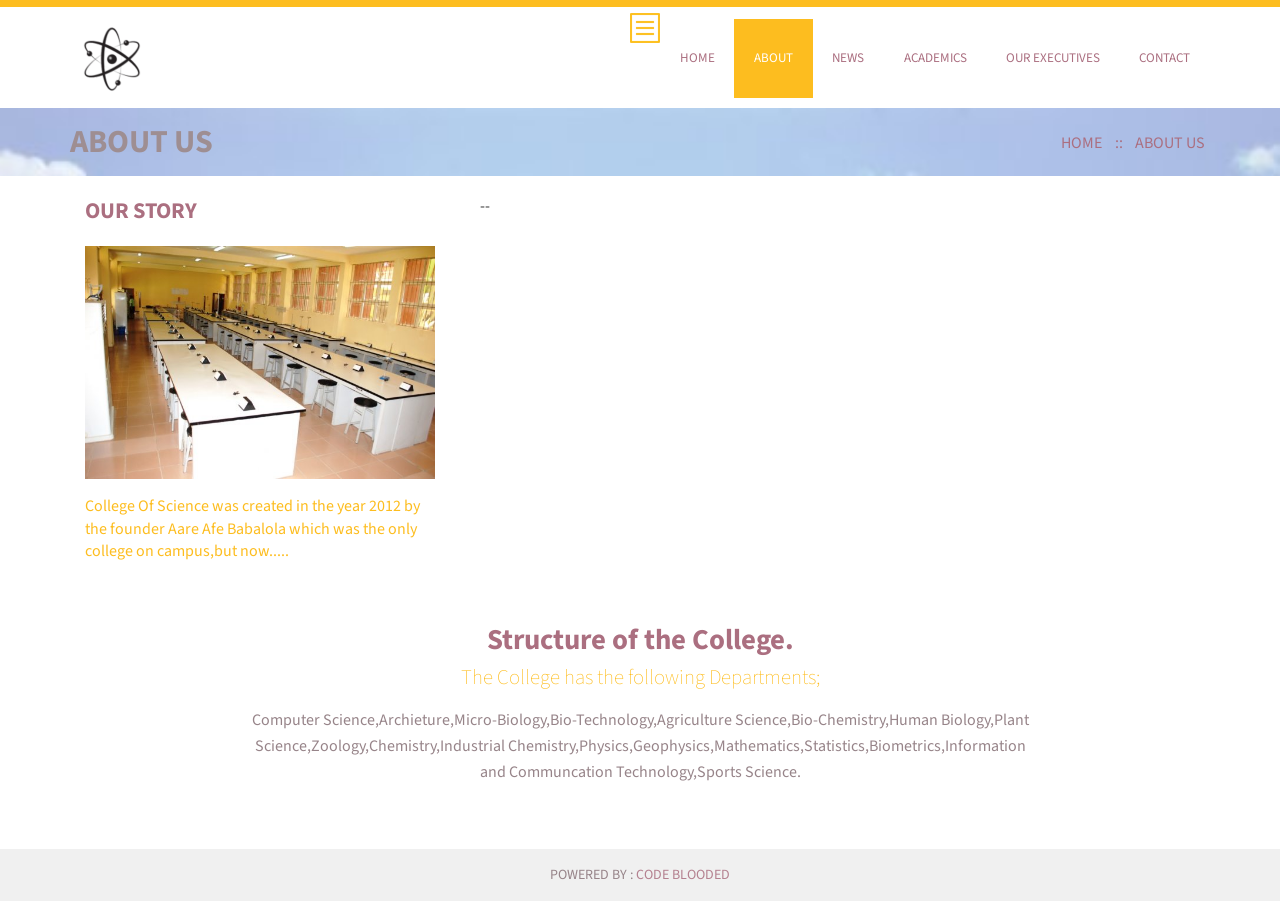
<file: About Us.html>
<!--
Author: W3layouts
Author URL: http://w3layouts.com
-->
<!DOCTYPE HTML>
<html>

<head>
    <title>About :: C.O.S.S.A</title>
    <link href="css/bootstrap.css" rel='stylesheet' type='text/css' />
    <!-- jQuery -->
    <script src="js/jquery.min.js"></script>
    <!-- Custom Theme files -->
    <link href="css/style.css" rel='stylesheet' type='text/css' />
    <link rel="shortcut icon" href="images/fav-icon.png" />
    <!-- Custom Theme files -->
    <!---- start-smoth-scrolling---->
    <script type="text/javascript" src="js/move-top.js"></script>
    <script type="text/javascript" src="js/easing.js"></script>
    <script type="text/javascript">
        jQuery(document).ready(function($) {
            $(".scroll").click(function(event) {
                event.preventDefault();
                $('html,body').animate({
                    scrollTop: $(this.hash).offset().top
                }, 1000);
            });
        });
    </script>
    <!---- start-smoth-scrolling---->
    <meta name="viewport" content="width=device-width, initial-scale=1">
    <script type="application/x-javascript">
        addEventListener("load", function() {
            setTimeout(hideURLbar, 0);
        }, false);

        function hideURLbar() {
            window.scrollTo(0, 1);
        }
    </script>
    </script>
    <!----webfonts--->
    <link href='http://fonts.googleapis.com/css?family=Source+Sans+Pro:200,300,400,600,700,900' rel='stylesheet' type='text/css'>
    <!---//webfonts--->
    <!----start-top-nav-script---->
    <script>
        $(function() {
            var pull = $('#pull');
            menu = $('nav ul');
            menuHeight = menu.height();
            $(pull).on('click', function(e) {
                e.preventDefault();
                menu.slideToggle();
            });
            $(window).resize(function() {
                var w = $(window).width();
                if (w > 320 && menu.is(':hidden')) {
                    menu.removeAttr('style');
                }
            });
        });
    </script>
    <!----//End-top-nav-script---->
</head>
</head>

<body>
    <!----- start-header---->
    <div id="home" class="header">
        <div class="top-header">
            <div class="container">
                <div class="logo">
                    <a href="index.html"><img src="images/logo.png" title="yellow" /></a>
                </div>
                <!----start-top-nav---->
                <nav class="top-nav">
                    <ul class="top-nav">
                        <li><a href="index.html">Home </a></li>
                        <li  class="active"><a href="About Us.html ">About</a></li>
                        <li><a href="News.html ">News</a></li>
                        <li><a href=" Academics.html ">Academics</a></li>
                        <li><a href="Our Executives.html ">Our Executives</a></li>
                        <li><a href="Social.html">Contact</a></li>
                    </ul>
                    <a href="# " id="pull "><img src="images/nav-icon.png " title="menu " /></a>
                </nav>
            </div>
        </div>
    </div>
    <!----- //End-header---->
    <!---about us---->
    <div class="about">
        <div class="top-heade">
            <div class="container">
                <div class="top-header-left">
                    <h1>About us</h1>
                </div>
                <div class="top-header-right">
                    <ul class="unstyled-list list-inline">
                        <li><a href="index.html">Home</a></li>
                        <li><span>:: &nbsp;&nbsp; About us</span></li>

                    </ul>
                </div>
            </div>
        </div>
        <!----about-grids--->
        <div class="about-grids">
            <div class="container">
                <div class="col-md-4 about-grid about-grid-1">
                    <h2>Our Story</h2>
                    <img src="images/slide.jpg" title="name" />
                    <span>College Of Science was created in the year 2012 by the founder Aare Afe Babalola which was the only college on campus,but now..... </p>
                    <!-----<a class="m-btn" href="#">More</a>--->
                </div>
                <div class="col-md-4 about-grid about-grid-2">
                   <!--------<h2>Our Goal</h2>----->
                    <div class="about-grid-2-grids">
                        <div class="about-grid-2-grid">
                            <div class="col-md-3 about-grid-2-grid-left">
                                <!-------<span> <label>1</label></span>------->
                </div>
                <div class="col-md-9 about-grid-2-grid-right">
                    <p></p>
                </div>

            </div>
            <div class="about-grid-2-grid">
                <div class="col-md-3 about-grid-2-grid-left">
                    <!-----<span> <label>2</label></span>----->
                </div>
                <div class="col-md-9 about-grid-2-grid-right">
                    <p>
                    </p>
                </div>

            </div>
            <div class="about-grid-2-grid">
                <div class="col-md-3 about-grid-2-grid-left">
                    <!------<span> <label></label></span>------->
                </div>
                <div class="col-md-9 about-grid-2-grid-right">
                    <p>
                    </p>
                </div>

            </div>
            <div class="about-grid-2-grid">
                <div class="col-md-3 about-grid-2-grid-left">--
                    <!------<span> <label></label></span>-------->
                </div>
                <div class="col-md-9 about-grid-2-grid-right">
                    <p>
                    </p>
                </div>

            </div>
        </div>
    </div>
    <div class="col-md-4 about-grid about-grid-3">
       <!-----<h2>Our Story.</h2>----->
        <div class="about-grid-3-grids">
            <div class="about-grid-3-grid">
               <!----- <div class="col-md-4 about-grid-3-grid-left">------>
                  <!------  <img src="images/c1.jpg" title="name" />------>
                </div>
                <div class="col-md-8 about-grid-3-grid-right">
                    <p></p>
                </div>

            </div>
            <div class="about-grid-3-grid">
                <div class="col-md-4 about-grid-3-grid-left">
                   <!------ <img src="images/c2.jpg" title="name" />----->
                </div>
                <div class="col-md-8 about-grid-3-grid-right">
                    <p></p>
                </div>

            </div>
            <div class="about-grid-3-grid">
                <div class="col-md-4 about-grid-3-grid-left">
                   <!-------- <img src="images/c3.jpg" title="name" />---->
                </div>
                <div class="col-md-8 about-grid-3-grid-right">
                    <p></p>
                </div>

            </div>
            <div class="about-grid-3-grid">
                <div class="col-md-4 about-grid-3-grid-left">
                    <!-------<img src="images/c4.jpg" title="name" />------>
                </div>
                <div class="col-md-8 about-grid-3-grid-right">
                    <p></p>
                </div>

            </div>
        </div>
    </div>
    </div>
    </div>
    <!----about-grids--->
    </div>
    <!---about us---->
    <!---row3---->
    <div class="row3">
        <div class="container">
            <div class="row3-head text-center">
                <h4>Structure of the College.</h4>
                <span>The College has the following Departments;</span>
                <p> Computer Science,Archieture,Micro-Biology,Bio-Technology,Agriculture Science,Bio-Chemistry,Human Biology,Plant Science,Zoology,Chemistry,Industrial Chemistry,Physics,Geophysics,Mathematics,Statistics,Biometrics,Information and Communcation Technology,Sports Science. </p>
            
            </div>
            <!----sreen-gallery-cursual---->
            <div class="sreen-gallery-cursual">
                <!-- requried-jsfiles-for owl -->
                <link href="css/owl.carousel.css" rel="stylesheet">
                <script src="js/owl.carousel.js"></script>
                <script>
                    $(document).ready(function() {
                        $("#owl-demo").owlCarousel({
                            items: 1,
                            lazyLoad: true,
                            autoPlay: true,
                            navigation: true,
                            navigationText: false,
                            pagination: false,
                        });
                    });
                </script>
               
            </div>
        </div>
    </div>
    <!---row3---->
    <!---copy-right--->
    <div class="copy-right text-center ">
        <p>POWERED BY : <a href="#">CODE BLOODED</a></p>
        <script type="text/javascript">
            $(document).ready(function() {
                /*
										var defaults = {
								  			containerID: 'toTop', // fading element id
											containerHoverID: 'toTopHover', // fading element hover id
											scrollSpeed: 1200,
											easingType: 'linear' 
								 		};
										*/

                $().UItoTop({
                    easingType: 'easeOutQuart'
                });

            });
        </script>
        <a href="#" id="toTop" style="display: block;"> <span id="toTopHover" style="opacity: 1;"> </span></a>
    </div>
    <!---//copy-right--->
</body>

</html>
</file>
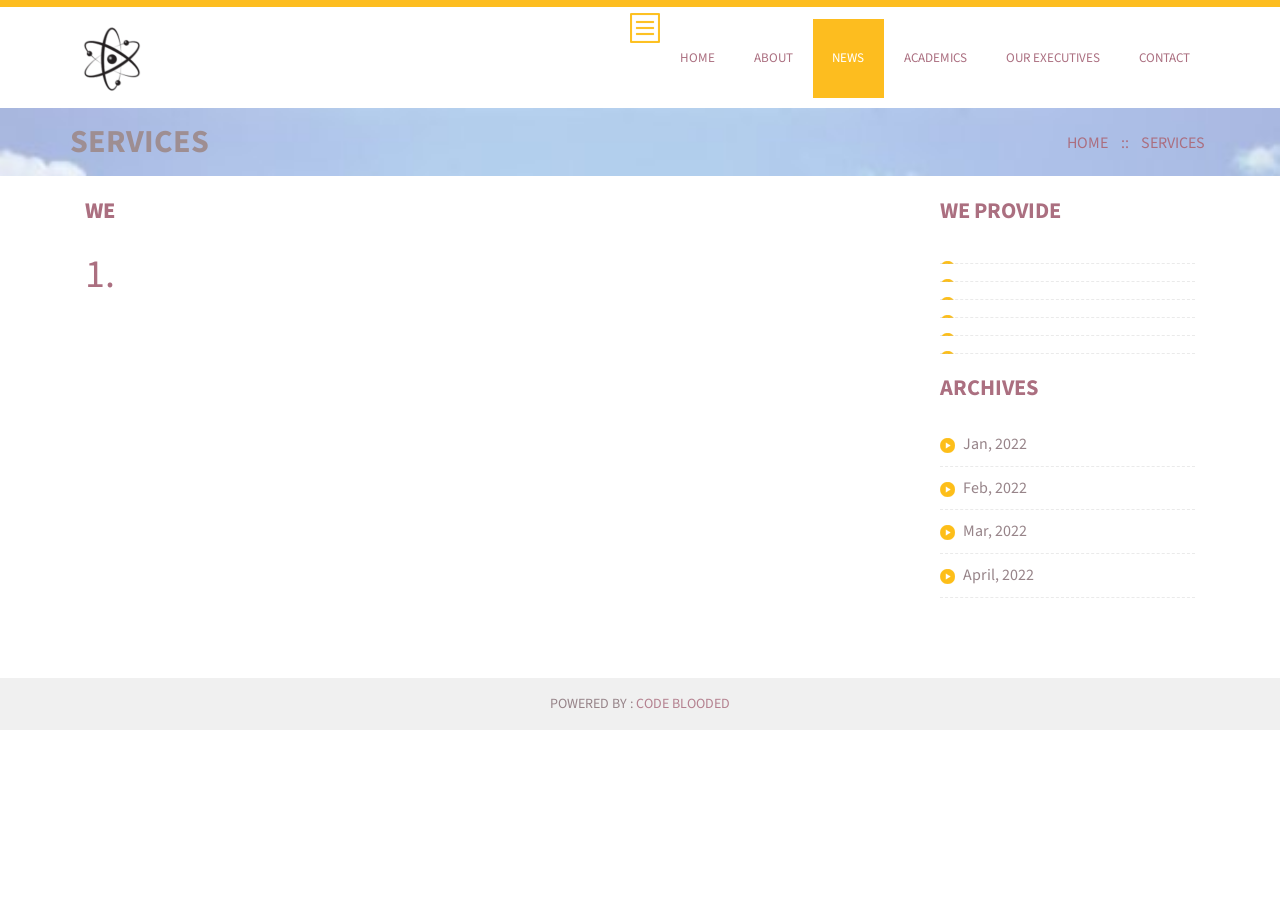
<file: News.html>
<!--
Author: W3layouts
Author URL: http://w3layouts.com
-->
<!DOCTYPE HTML>
<html>

<head>
    <title>News :: C.O.S.S.A</title>
    <link href="css/bootstrap.css" rel='stylesheet' type='text/css' />
    <!-- jQuery -->
    <script src="js/jquery.min.js"></script>
    <!-- Custom Theme files -->
    <link href="css/style.css" rel='stylesheet' type='text/css' />
    <link rel="shortcut icon" href="images/fav-icon.png" />
    <!-- Custom Theme files -->
    <!---- start-smoth-scrolling---->
    <script type="text/javascript" src="js/move-top.js"></script>
    <script type="text/javascript" src="js/easing.js"></script>
    <script type="text/javascript">
        jQuery(document).ready(function($) {
            $(".scroll").click(function(event) {
                event.preventDefault();
                $('html,body').animate({
                    scrollTop: $(this.hash).offset().top
                }, 1000);
            });
        });
    </script>
    <!---- start-smoth-scrolling---->
    <meta name="viewport" content="width=device-width, initial-scale=1">
    <script type="application/x-javascript">
        addEventListener("load", function() {
            setTimeout(hideURLbar, 0);
        }, false);

        function hideURLbar() {
            window.scrollTo(0, 1);
        }
    </script>
    </script>
    <!----webfonts--->
    <link href='http://fonts.googleapis.com/css?family=Source+Sans+Pro:200,300,400,600,700,900' rel='stylesheet' type='text/css'>
    <!---//webfonts--->
    <!----start-top-nav-script---->
    <script>
        $(function() {
            var pull = $('#pull');
            menu = $('nav ul');
            menuHeight = menu.height();
            $(pull).on('click', function(e) {
                e.preventDefault();
                menu.slideToggle();
            });
            $(window).resize(function() {
                var w = $(window).width();
                if (w > 320 && menu.is(':hidden')) {
                    menu.removeAttr('style');
                }
            });
        });
    </script>
    <!----//End-top-nav-script---->
</head>
</head>

<body>
    <!----- start-header---->
    <div id="home" class="header">
        <div class="top-header">
            <div class="container">
                <div class="logo">
                    <a href="index.html"><img src="images/logo.png" title="yellow" /></a>
                </div>
                <!----start-top-nav---->
                <nav class="top-nav">
                    <ul class="top-nav">
                        <li><a href="index.html ">Home </a></li>
                        <li><a href="About Us.html ">About</a></li>
                        <li class="active"><a href="News.html ">News</a></li>
                        <li><a href="Academics.html ">Academics</a></li>
                        <li><a href="Our Executives.html ">Our Executives</a></li>
                        <li><a href="Social.html">Contact</a></li>
                    </ul>
                    <a href="# " id="pull "><img src="images/nav-icon.png " title="menu " /></a>
                </nav>

            </div>
        </div>
    </div>
    <!----- //End-header---->
    <!---services---->
    <div class="services ">
        <div class="top-heade ">
            <div class="container ">
                <div class="top-header-left ">
                    <h1>Services</h1>
                </div>
                <div class="top-header-right ">
                    <ul class="unstyled-list list-inline ">
                        <li><a href="index.html ">Home</a></li>
                        <li><span>:: &nbsp;&nbsp; Services</span></li>

                    </ul>
                </div>

            </div>
        </div>
        <!---services-grids---->
        <div class="services-grids ">
            <div class="container ">
                <div class="services ">
                    <div class="col-md-9 service-content ">
                        <h3>WE</h3>
                        <ul>
                            <li><span>1.</span></li>
                            <li>

                            </li>

                        </ul>
                    </div>
                    <div class="col-md-3 services-sidebar ">
                        <h3>We Provide</h3>
                        <ul>
                            <li>
                                <a href="# "></a>
                            </li>
                            <li>
                                <a href="# "></a>
                            </li>
                            <li>
                                <a href="# "></a>
                            </li>
                            <li>
                                <a href="# "></a>
                            </li>
                            <li>
                                <a href="# "></a>
                            </li>
                            <li>
                                <a href="# "></a>
                            </li>
                        </ul>
                        <h3>Archives</h3>
                        <ul>
                            <li><a href="# ">Jan, 2022</a></li>
                            <li><a href="# ">Feb, 2022</a></li>
                            <li><a href="# ">Mar, 2022</a></li>
                            <li><a href="# ">April, 2022</a></li>
                        </ul>
                    </div>

                </div>
            </div>
        </div>
        <!---services-grids---->
    </div>
    <!---services---->
    <!---copy-right--->
    <div class="copy-right text-center ">
        <p>POWERED BY : <a href="#">CODE BLOODED</a></p>
        <script type="text/javascript ">
            $(document).ready(function() {
                /*
										var defaults = {
								  			containerID: 'toTop', // fading element id
											containerHoverID: 'toTopHover', // fading element hover id
											scrollSpeed: 1200,
											easingType: 'linear' 
								 		};
										*/

                $().UItoTop({
                    easingType: 'easeOutQuart'
                });

            });
        </script>
        <a href="# " id="toTop " style="display: block; "> <span id="toTopHover " style="opacity: 1; "> </span></a>
    </div>
    <!---//copy-right--->
</body>

</html>
</file>
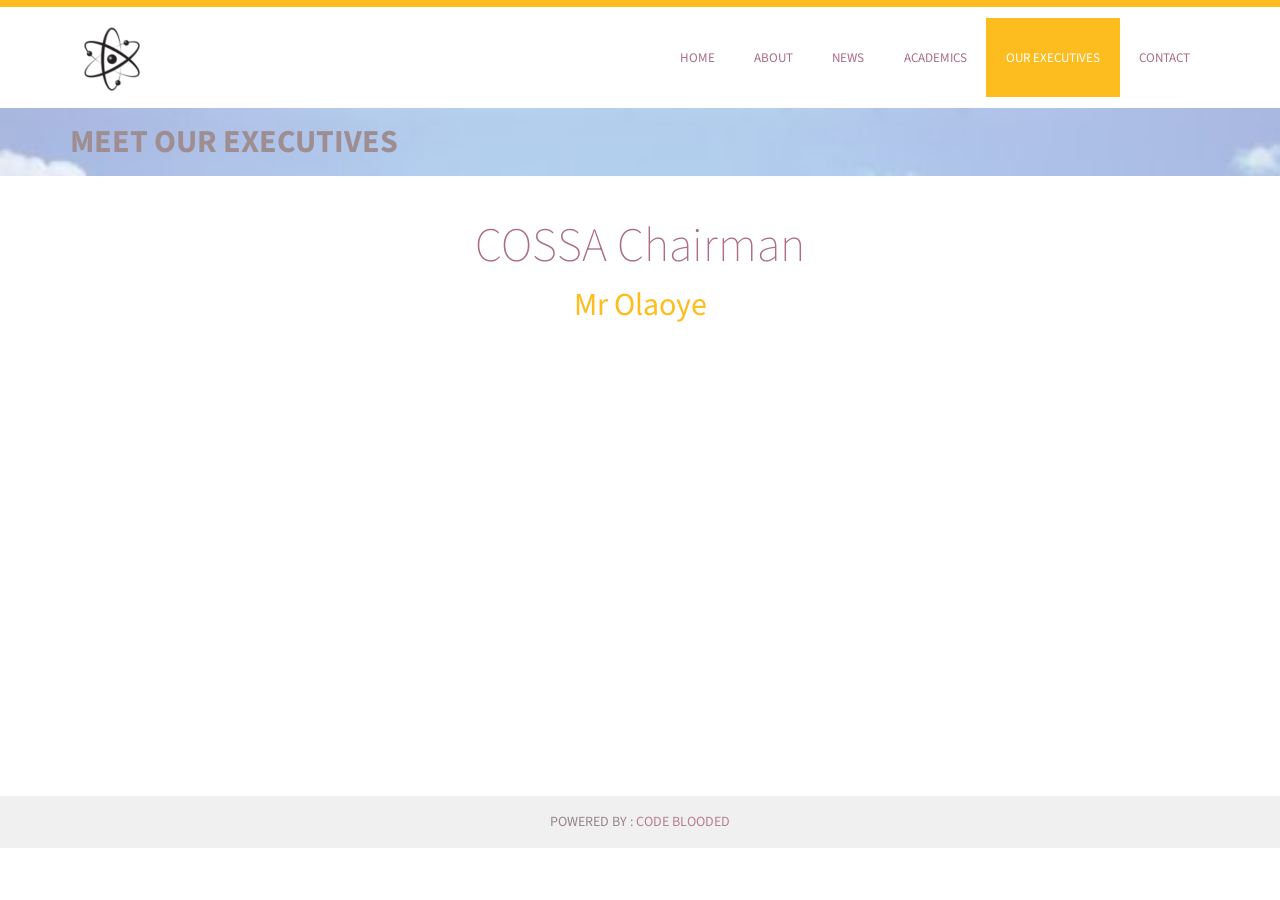
<file: Our Executives.html>
<!--
Author: W3layouts
Author URL: http://w3layouts.com
-->
<!DOCTYPE HTML>
<html>

<head>
    <title>Executives :: C.O.S.S.A</title>
    <link href="css/bootstrap.css" rel='stylesheet' type='text/css' />
    <!-- jQuery -->
    <script src="js/jquery.min.js"></script>
    <!-- Custom Theme files -->
    <link href="css/style.css" rel='stylesheet' type='text/css' />
    <link rel="shortcut icon" href="images/fav-icon.png" />
    <!-- Custom Theme files -->
    <!---- start-smoth-scrolling---->
    <script type="text/javascript" src="js/move-top.js"></script>
    <script type="text/javascript" src="js/easing.js"></script>
    <script type="text/javascript">
        jQuery(document).ready(function($) {
            $(".scroll").click(function(event) {
                event.preventDefault();
                $('html,body').animate({
                    scrollTop: $(this.hash).offset().top
                }, 1000);
            });
        });
    </script>
    <!---- start-smoth-scrolling---->
    <meta name="viewport" content="width=device-width, initial-scale=1">
    <script type="application/x-javascript">
        addEventListener("load", function() {
            setTimeout(hideURLbar, 0);
        }, false);

        function hideURLbar() {
            window.scrollTo(0, 1);
        }
    </script>

    <!----webfonts--->
    <link href='http://fonts.googleapis.com/css?family=Source+Sans+Pro:200,300,400,600,700,900' rel='stylesheet' type='text/css'>
    <!---//webfonts--->
    <!----start-top-nav-script---->
    <script>
        $(function() {
            var pull = $('#pull');
            menu = $('nav ul');
            menuHeight = menu.height();
            $(pull).on('click', function(e) {
                e.preventDefault();
                menu.slideToggle();
            });
            $(window).resize(function() {
                var w = $(window).width();
                if (w > 320 && menu.is(':hidden')) {
                    menu.removeAttr('style');
                }
            });
        });
    </script>
    <!----//End-top-nav-script---->
</head>
</head>

<body>
    <!----- start-header---->
    <div id="home" class="header">
        <div class="top-header">
            <div class="container">
                <div class="logo">
                    <a href="index.html"><img src="images/logo.png" title="yellow" /></a>
                </div>
                <!----start-top-nav---->
                <nav class="top-nav">
                    <ul class="top-nav">
                        <li><a href="index.html">Home </a></li>
                        <li><a href="About Us.html ">About</a></li>
                        <li><a href="News.html ">News</a></li>
                        <li><a href=" Academics.html ">Academics</a></li>
                        <li class="active"><a href="Our Executives.html ">Our Executives</a></li>
                        <li><a href="Social.html">Contact</a></li>
                    </ul>
                    <a href="#" id="pull"><img src="images/nav-icon.png" title="menu" /></a>
                </nav>

            </div>
        </div>
    </div>
    <!----- //End-header---->
    <!---portfolio---->
    <div class="portfolio">
        <div class="top-heade">
            <div class="container">
                <div class="top-header-left">
                
                    <h1>Meet Our Executives</h1>
            
                </div>
                

            </div>
        </div>
        <!---portfolio-grids--->
        <div class="page-not-found text-center">
            <h3>COSSA Chairman</h3>
            <p>Mr Olaoye</p>
        </div>
        <!---portfolio-grids--->
    </div>
    <!---portfolio---->
    <!---copy-right--->
    <div class="copy-right text-center ">
        <p>POWERED BY : <a href="#">CODE BLOODED</a></p>
        <script type="text/javascript">
            $(document).ready(function() {
                /*
										var defaults = {
								  			containerID: 'toTop', // fading element id
											containerHoverID: 'toTopHover', // fading element hover id
											scrollSpeed: 1200,
											easingType: 'linear' 
								 		};
										*/

                $().UItoTop({
                    easingType: 'easeOutQuart'
                });

            });
        </script>
        <a href="#" id="toTop" style="display: block;"> <span id="toTopHover" style="opacity: 1;"> </span></a>
    </div>
    <!---//copy-right--->
</body>

</html>
</file>
<file: css/style.css>
/*--
Author: W3layouts
Author URL: http://w3layouts.com
License: Creative Commons Attribution 3.0 Unported
License URL: http://creativecommons.org/licenses/by/3.0/
--*/

html,
body {
    font-family: 'Source Sans Pro', sans-serif;
    font-size: 100%;
    background: #FFf;
}

body a {
    transition: 0.5s all;
    -webkit-transition: 0.5s all;
    -moz-transition: 0.5s all;
    -o-transition: 0.5s all;
    -ms-transition: 0.5s all;
}


/*-----start-header----*/

.header {
    background: fixed;
}

.logo {
    float: left;
    margin-top: 0.6em;
}

.logo a {
    color: #303030;
    font-weight: 200;
    text-transform: uppercase;
    font-size: 2.5em;
}

.logo a:hover {
    text-decoration: none;
}

.logo320 {
    display: none;
}


/*----navbar-nav----*/

.top-header {
    border-top: 7px solid #FDBD1F;
}

.top-nav ul li a {
    color: #AB6F80;
    padding: 1.5em;
    font-size: 0.82em;
    font-weight: 400;
    text-align: center;
    text-transform: uppercase;
    position: relative;
}

.top-nav ul li.active a,
.top-nav ul li a:hover {
    color: #FFF;
    background: #FDBD1F;
}

.logo a {
    display: block;
}


/* top-nav */

.top-nav:before,
.top-nav:after {
    content: " ";
    display: table;
}

.top-nav:after {
    clear: both;
}

nav {
    position: relative;
    float: right;
}

nav ul {
    padding: 0;
    float: right;
    margin: 0;
    margin-top: 2%;
    margin-bottom: -15%;
}

nav li {
    display: inline;
    float: left;
    position: relative;
}

nav a {
    color: #fff;
    display: inline-block;
    text-align: center;
    text-decoration: none;
    line-height: 40px;
}

nav a:hover {
    text-decoration: none;
    color: #00A2C1;
}

nav a#pull {
    display: none;
}


/*Styles for screen 600px and lower*/

@media screen and (max-width: 768px) {
    nav {
        height: auto;
        float: none;
    }
    nav ul {
        width: 100%;
        display: block;
        height: auto;
    }
    nav li {
        width: 100%;
        position: relative;
    }
    nav li a {
        border-bottom: 1px solid #eee;
    }
    nav a {
        text-align: left;
        width: 100%;
    }
}


/*Styles for screen 515px and lower*/

@media only screen and (max-width: 768px) {
    nav {
        border-bottom: 0;
        float: none;
        z-index: 1;
    }
    nav ul {
        display: none;
        height: auto;
        margin: 0;
        background: #fff;
    }
    nav a#pull {
        display: block;
        position: relative;
        color: #F26D7D;
        text-align: right;
        position: absolute;
        top: 15px;
    }
    nav a#pull:after {
        content: "";
        background: url('nav-icon.png') no-repeat;
        width: 30px;
        height: 30px;
        display: inline-block;
        position: absolute;
        right: 15px;
        top: 10px;
    }
    nav a#pull img {
        margin-right: 2%;
    }
    .top-nav ul li a {
        color: #2C3E50;
        padding: 0em 0;
    }
}


/*Smartphone*/

@media only screen and (max-width: 320px) {
    nav {
        float: none;
    }
    nav li {
        display: block;
        float: none;
        width: 100%;
    }
    nav li a {
        border-bottom: 1px solid #EEE;
    }
}


/*--banner--*/

.banner {
    background: url(../images/slide.jpg) no-repeat 0px 0px;
    background-size: cover;
    min-height: 580px;
    /*position: relative; */
    
}

.banner h1 {
    margin: 0;
    text-transform: uppercase;
    font-weight: 800;
    color: #FFF;
    position: absolute;
    top: 37%;
    left: 32%;
    font-size: 2.2em;
    margin-left: -10%;
}

.banner h1 span {
    display: inline-block;
    background: #AB6F80;
    padding: 0.3em 0.5em;
    margin-bottom: 0.1em;
    margin-left: -10%;
}

.banner h1 label {
    display: inline-block;
    background: #AB6F80;
    padding: 0.3em 0.5em;
    text-align: center;
    margin-left: -10%;
}

.banner body {
    margin: 10%;
    margin-left: 10%;
}

.banner #slider {
    position: relative;
    width: 500px;
    height: 265px;
    overflow: hidden;
    box-shadow: 0 0 30px rgba(0, 0, 0, 0.3);
}

.banner #slider ul {
    position: relative;
    list-style: none;
    height: 100%;
    width: 10000%;
    padding: 0;
    margin: 0;
    transition: all 750ms ease;
    left: 0;
}

.banner #slider ul li {
    position: relative;
    height: 100%;
    float: left;
}

.banner #slider ul li img {
    width: 500px;
    height: 265px;
}

.banner #slider #prev,
.banner #slider #next {
    width: 50px;
    line-height: 50px;
    border-radius: 50%;
    font-size: 2rem;
    text-shadow: 0 0 20px rgba(0, 0, 0, 0.6);
    text-align: center;
    color: white;
    text-decoration: none;
    position: absolute;
    top: 50%;
    transform: translateY(-50%);
    transition: all 150ms ease;
}

.banner #slider #prev:hover,
.banner #slider #next:hover {
    background-color: rgba(0, 0, 0, 0.5);
    text-shadow: 0;
}

.banner #slider #prev {
    left: 10px;
}

.banner #slider #next {
    right: 10px;
}


/*---welcome-note---*/

.welcome-note {
    background: #FDBD1F;
    padding: 1.5em 0 2.8em;
    top: 67%;
}

.welcome-note h2 {
    color: #FFF;
    font-weight: 600;
    top: 67%;
}

.welcome-note p {
    color: #FFF;
    font-size: 1.1em;
    font-weight: 100;
    width: 50%;
    margin: 0em auto 1.5em;
}

.note-btns li a {
    background: #AB6F80;
    color: #FDBD1F;
    text-decoration: none;
    font-weight: 700;
    padding: 0.6em 1.5em;
    display: inline-block;
    font-size: 1.2em;
    border-radius: 0.3em;
}

.note-btns li a:hover {
    background: #895966;
    color: #FFF;
}

.col-icon span {
    width: 90px;
    height: 90px;
    display: inline-block;
    background: url(../images/top-icons.png) no-repeat 0px 0px;
}

.col-icon {
    margin-top: 1.5em;
}

.col-icon span.spe {
    background-position: -104px 0px;
}

.col-info h3 {
    color: #AB6F80;
    font-weight: bold;
    margin: 0 0 0.2em;
    font-size: 1.7em;
}

.col-info span {
    color: #FDBD1F;
    font-size: 1.5em;
    font-weight: 100;
}

.col-info p {
    color: #AB6F80;
    margin: 1em 0;
    font-weight: 400;
}

.m-btn {
    background: #FDBD1F;
    color: #FFF;
    padding: 0.5em 1.5em;
    display: inline-block;
    font-weight: 800;
    border-radius: 0.3em;
}

.m-btn:hover {
    text-decoration: none;
    color: #FFf;
    background: #CD9A1C;
}

.border-r {
    background: #E2E2DF;
    width: 2px;
    height: 293px;
    display: inline-block;
    position: absolute;
    right: 0;
    top: 0;
}

.row1-col1,
.row1-col2 {
    position: relative;
    padding: 2.5em 0 3em;
    font-size: 23px;
}


/*----row2----*/

.row2 {
    background: #AB6F80;
    padding: 3em 0;
}

.row2-col-info h3 {
    color: #FFf;
    margin: 0 0 0.1em 0;
    font-size: 1.6em;
    font-weight: 700;
}

.row2-col-info span {
    font-size: 1.3em;
    color: #FFF;
    font-weight: 100;
}

.row2-col-info p {
    line-height: 1.6em;
    color: #FDBD1F;
    margin: 0.6em 0 1.2em;
    display: block;
}

a.r2-btn {
    background: #FFF;
    padding: 0.5em 1.5em;
    display: inline-block;
    color: #AB6F80;
    border-radius: 0.3em;
    -webkit-border-radius: 0.3em;
    -moz-border-radius: 0.3em;
    -o-border-radius: 0.3em;
    -ms-border-radius: 0.3em;
    text-decoration: none;
    font-weight: bold;
}

a.r2-btn:hover {
    color: #FFF;
    background: #865865;
}


/*---row---*/

.row3 {
    padding: 3em 0;
}

.row3-head h4 {
    color: #AB6F80;
    font-weight: bold;
    font-size: 1.8em;
    margin: 0 0 0.2em 0;
}

.row3-head span {
    font-size: 1.3em;
    font-weight: 100;
    color: #FDBD1F;
}

.row3-head p {
    color: #978489;
    line-height: 1.6em;
    width: 70%;
    margin: 1em auto;
}


/*----copy-right---*/

.copy-right {
    background: #F0F0F0;
    padding: 1em;
}

.copy-right p {
    margin: 0;
    font-size: 0.875em;
    color: #978489;
}

.copy-right p a {
    color: #B4808F;
}

.copy-right p a:hover {
    text-decoration: none;
    color: #AB6F80;
}

#toTop {
    display: none;
    text-decoration: none;
    position: fixed;
    bottom: 14px;
    right: 3%;
    overflow: hidden;
    width: 40px;
    height: 40px;
    border: none;
    text-indent: 100%;
    background: url("../images/to-top1.png") no-repeat 0px 0px;
}

#toTopHover {
    width: 40px;
    height: 40px;
    display: block;
    overflow: hidden;
    float: right;
    opacity: 0;
    -moz-opacity: 0;
    filter: alpha(opacity=0);
}


/*----about---*/

.top-heade {
    background: url(../images/head-bg.jpg) no-repeat 0px 0px;
    background-size: 100%;
    padding: 1em;
}

.top-header-left {
    float: left;
}

.top-header-left h1 {
    color: #9E8E92;
    text-transform: uppercase;
    font-size: 2em;
    font-weight: 700;
    margin: 0.05em 0 0 0;
}

.top-header-right {
    float: right;
    margin-top: 0.5em;
}

.top-header-right ul {
    padding: 0;
    margin: 0;
}

.top-header-right li,
.top-header-right li a {
    color: #AB6F80;
    text-transform: uppercase;
}

.top-header-right li a:hover {
    text-decoration: none;
    color: #FDBD1F;
}

.about-grid-1 img {
    width: 100%;
    display: block;
}

.about-grid-1 span {
    color: #FDBD1F;
    margin-top: 1em;
    display: block;
}

.about-grid p {
    color: #978489;
    line-height: 1.6em;
    margin: 1em 0;
    font-size: 0.875em;
}

.about-grid h2 {
    color: #AB6F80;
    font-weight: bold;
    font-size: 1.4em;
    margin: 1em 0;
    text-transform: uppercase;
}


/*----*/

.about-grid-2-grid-left label {
    font-size: 2.7em;
    font-weight: 800;
    color: #AB6F80;
    margin-left: 0.6em;
    margin-top: 0.1em;
}

.about-grid-2-grid-left span {
    width: 75px;
    height: 75px;
    display: inline-block;
    border: 2px solid #978489;
    border-radius: 30em;
    -webkit-border-radius: 30em;
    -moz-border-radius: 30em;
    -o-border-radius: 30em;
    -ms-border-radius: 30em;
    margin-top: 0.8em;
}

.about-grid-2 p {
    margin: 0;
}

.about-grid-2-grid {
    margin-bottom: 1em;
}


/*---*/

.about-grid-3-grid-left {
    margin: 0;
    padding: 0;
}

.about-grid-3-grid-left img {
    width: 100%;
}

.about-grid-3-grid-right {
    padding-right: 0;
    margin-right: 0;
}

.about-grid-3-grid-right p {
    margin: 0;
}

.about-grid-3-grid {
    margin-bottom: 1em;
}


/*---services----*/

.service-content h3 {
    color: #AB6F80;
    font-weight: 800;
    font-size: 1.4em;
    margin: 1em 0;
    text-transform: uppercase;
}

.service-content ul li {
    display: block;
}

.service-content ul li span {
    width: 5%;
    float: left;
    font-size: 2.5em;
    color: #AB6F80;
    font-family: 'Source Sans Pro', sans-serif;
    height: 87px;
}

.service-content ul li p {
    color: #978489;
    line-height: 1.6em;
    margin: 1em 0;
    font-size: 0.9em;
}

.service-content ul li p a {
    color: #AB6F80;
    font-weight: bold;
    font-size: 1.3em;
    margin: 0 0 0.1em 0;
    display: block;
}

.service-content ul li p a:hover {
    text-decoration: none;
}

.service-content ul {
    padding-bottom: 5px;
}

.services-sidebar h3 {
    color: #AB6F80;
    font-weight: bold;
    font-size: 1.4em;
    margin: 1em 0;
    text-transform: uppercase;
}

.services-sidebar ul li a {
    color: #978489;
    line-height: 1.6em;
    margin: 1em 0;
    font-size: 1em;
}

.services-sidebar ul li a:hover {
    color: #FDBD1F;
    text-decoration: none;
}

.services-sidebar ul li {
    border-bottom: 1px dashed rgba(192, 192, 192, 0.33);
    background: url(../images/marker.png) 0 15px no-repeat;
    padding: 9px 13px 8px 23px;
}

.services {
    margin: 0em 0 5em;
}

.services ul {
    margin: 0;
    padding: 0;
}

.services ul li {
    list-style: none;
}


/*---404-page---*/

.page-not-found {
    min-height: 600px;
}

.page-not-found h3 {
    font-size: 3em;
    font-weight: 150;
    padding-top: 0.5em;
    color: #AB6F80;
}

.page-not-found p {
    font-size: 2em;
    color: #FDBD1F;
}


/*----start-contact----*/

.contact {
    margin: 0em 0 9em;
}


/*----*/


/*  Contact Form  */

.contact form {
    font-family: 'Open Sans', sans-serif;
}

.map {
    margin-bottom: 30px;
}

.map iframe {
    width: 100%;
    min-height: 350px;
    border: none;
}

.list3 li>img {
    float: left;
    margin-right: 10px;
}

.extra-wrap {
    overflow: hidden;
}

.extra-wrap p {
    color: #626262;
    line-height: 1.8em;
    font-size: 0.85em;
    margin-bottom: 5px;
    font-family: 'Open Sans', sans-serif;
}

span.mail a {
    color: #AB6F80;
}

span.mail a:hover {
    color: #626262;
}

.contact-to input[type="text"] {
    padding: 12px 10px;
    width: 32%;
    font-family: 'Open Sans', sans-serif;
    margin: 12px 0;
    border: 1px solid rgba(192, 192, 192, 0.61);
    color: #626262;
    background: #FFF;
    float: left;
    outline: none;
    font-size: 0.85em;
    transition: border-color 0.3s;
    -o-transition: border-color 0.3s;
    -ms-transition: border-color 0.3s;
    -moz-transition: border-color 0.3s;
    -webkit-transition: border-color 0.3s;
    box-shadow: 0px 0px 1px rgba(0, 0, 0, 0.05);
    -webkit-box-shadow: 0px 0px 1px rgba(0, 0, 0, 0.05);
    -moz-box-shadow: 0px 0px 1px rgba(0, 0, 0, 0.05);
    -o-box-shadow: 0px 0px 1px rgba(0, 0, 0, 0.05);
    border-radius: 4px;
    -webkit-border-radius: 4px;
    -moz-border-radius: 4px;
    -o-border-radius: 4px;
}

.contact-to input[type="text"]:nth-child(2),
.contact-to input[type="text"]:nth-child(3) {
    margin-left: 10px;
}

.text2 input[type="text"],
.text2 textarea {
    width: 99.7%;
    margin: 12px 0;
    border: 1px solid rgba(192, 192, 192, 0.61);
    color: #626262;
    font-family: 'Open Sans', sans-serif;
    outline: none;
    margin-bottom: 25px;
    height: 100px;
    padding: 12px 10px;
    font-size: 0.85em;
    transition: border-color 0.3s;
    -o-transition: border-color 0.3s;
    -ms-transition: border-color 0.3s;
    -moz-transition: border-color 0.3s;
    -webkit-transition: border-color 0.3s;
    box-shadow: 0px 0px 1px rgba(0, 0, 0, 0.05);
    -webkit-box-shadow: 0px 0px 1px rgba(0, 0, 0, 0.05);
    -moz-box-shadow: 0px 0px 1px rgba(0, 0, 0, 0.05);
    -o-box-shadow: 0px 0px 1px rgba(0, 0, 0, 0.05);
    border-radius: 4px;
    -webkit-border-radius: 4px;
    -moz-border-radius: 4px;
    -o-border-radius: 4px;
}

.text2 textarea {
    height: 300px;
    resize: none;
}

.text2 input[type="text"]:hover,
.text2 textarea:hover,
.contact-to input[type="text"]:hover {
    border: 1px solid #AB6F80;
}

.contact-form input[type="submit"] {
    background: #AB6F80;
    color: #FDBD1F;
    text-decoration: none;
    font-weight: 700;
    padding: 0.6em 1.5em;
    display: inline-block;
    font-size: 1.2em;
    border-radius: 0.3em;
    cursor: pointer;
    outline: none;
    transition: 0.5s all;
    -webkit-transition: 0.5s all;
    -moz-transition: 0.5s all;
    -o-transition: 0.5s all;
    -ms-transition: 0.5s all;
    border: none;
}

.contact-form input[type="submit"]:hover {
    background: #895966;
    color: #FFF;
}

.span_1_of_first1 h5 {
    color: #2C3E50;
    text-transform: uppercase;
    font-size: 1.2em;
    transition: 0.5s all;
    -webkit-transition: 0.5s all;
    -moz-transition: 0.5s all;
    -o-transition: 0.5s all;
    font-family: 'Open Sans', sans-serif;
    margin-bottom: 0.6em;
}

.span_1_of_first1 {
    width: 29.5%;
}

.col_1_of_bottom:first-child {
    margin-left: 0;
}

.col_1_of_bottom {
    display: block;
    float: left;
    margin: 1% 0 1% 3.6%;
}

.contact-grids {
    margin-bottom: 1em;
}

.contact-grids li {
    list-style: none;
}


/*----//End-contact----*/


/*----responsive-design---*/

@media (max-width:1024px) {
    .banner h1 {
        top: 37%;
        left: 24%;
        font-size: 2em;
    }
    .banner {
        min-height: 500px;
    }
    .about-grid-2-grid-left span {
        width: 58px;
        height: 58px;
    }
    .about-grid-2-grid-left label {
        margin-left: 0.35em;
        margin-top: -0.1em;
    }
}

@media (max-width:768px) {
    .banner h1 {
        top: 37%;
        left: 19%;
        font-size: 2em;
    }
    .banner {
        min-height: 500px;
    }
    .about-grid-2-grid-left span {
        width: 58px;
        height: 58px;
    }
    .about-grid-2-grid-left label {
        margin-left: 0.35em;
        margin-top: -0.1em;
    }
    .logo {
        margin: 0.2em 0 0.8em;
    }
    .welcome-note {
        padding: 0.5em 0 1.8em;
    }
    .row1-col1,
    .row1-col2 {
        padding: 0.5em 0 1em;
    }
    .border-r {
        display: none;
    }
    .row1 {
        padding: 0 0 1.5em;
    }
    .row2 {
        padding: 2em 0;
    }
    .row2-col-divice img {
        padding-bottom: 1em;
    }
    .top-heade {
        padding: 1em 0;
    }
    .col_1_of_bottom {
        float: none;
        margin: 0;
    }
    .span_1_of_first1 {
        width: 100%;
    }
    .contact-to input[type="text"] {
        width: 99.5%;
    }
    .contact-to input[type="text"]:nth-child(2),
    .contact-to input[type="text"]:nth-child(3) {
        margin-left: 0px;
    }
    .contact {
        margin: 0em 0 4em;
    }
    .logo {
        position: relative;
        z-index: 999;
    }
}

@media (max-width:640px) {
    .banner h1 {
        top: 38%;
        left: 14%;
        font-size: 1.8em;
    }
    .banner {
        min-height: 360px;
    }
    .about-grid-2-grid-left span {
        width: 58px;
        height: 58px;
    }
    .about-grid-2-grid-left label {
        margin-left: 0.35em;
        margin-top: -0.1em;
    }
    .logo {
        margin: 0.2em 0 0.8em;
        position: relative;
        z-index: 999;
    }
    .welcome-note {
        padding: 0.5em 0 1.8em;
    }
    .row1-col1,
    .row1-col2 {
        padding: 0.5em 0 1em;
    }
    .border-r {
        display: none;
    }
    .row1 {
        padding: 0 0 1.5em;
    }
    .row2 {
        padding: 2em 0;
    }
    .row2-col-divice img {
        padding-bottom: 1em;
    }
    .top-heade {
        padding: 1em 0;
    }
    .col_1_of_bottom {
        float: none;
        margin: 0;
    }
    .span_1_of_first1 {
        width: 100%;
    }
    .contact-to input[type="text"] {
        width: 99.5%;
    }
    .contact-to input[type="text"]:nth-child(2),
    .contact-to input[type="text"]:nth-child(3) {
        margin-left: 0px;
    }
    .contact {
        margin: 0em 0 4em;
    }
    .page-not-found h3 {
        font-size: 10em;
    }
    .page-not-found {
        min-height: 495px;
    }
    .map iframe {
        width: 100%;
        min-height: 250px;
        border: none;
    }
    .text2 textarea {
        height: 250px;
    }
}

@media (max-width:480px) {
    .banner h1 {
        top: 38%;
        left: 11%;
        font-size: 1.5em;
    }
    .banner {
        min-height: 298px;
    }
    .about-grid-2-grid-left span {
        width: 58px;
        height: 58px;
    }
    .about-grid-2-grid-left label {
        margin-left: 0.35em;
        margin-top: -0.1em;
    }
    .logo {
        margin: 0.2em 0 0.8em;
        position: relative;
        z-index: 999;
    }
    .welcome-note {
        padding: 0.5em 0 1.8em;
    }
    .row1-col1,
    .row1-col2 {
        padding: 0.5em 0 1em;
    }
    .border-r {
        display: none;
    }
    .row1 {
        padding: 0 0 1.5em;
    }
    .row2 {
        padding: 2em 0;
    }
    .row2-col-divice img {
        padding-bottom: 1em;
    }
    .top-heade {
        padding: 1em 0;
    }
    .col_1_of_bottom {
        float: none;
        margin: 0;
    }
    .span_1_of_first1 {
        width: 100%;
    }
    .contact-to input[type="text"] {
        width: 99.5%;
    }
    .contact-to input[type="text"]:nth-child(2),
    .contact-to input[type="text"]:nth-child(3) {
        margin-left: 0px;
    }
    .contact {
        margin: 0em 0 4em;
    }
    .page-not-found h3 {
        font-size: 10em;
    }
    .page-not-found {
        min-height: 495px;
    }
    .map iframe {
        width: 100%;
        min-height: 250px;
        border: none;
    }
    .text2 textarea {
        height: 250px;
    }
    .note-btns li a {
        padding: 0.5em 1.2em;
    }
    .welcome-note p {
        width: 100%;
    }
    .welcome-note h2 {
        font-size: 1.8em;
        width: 85%;
        margin: 0.3em auto 0.3em auto;
    }
    .row3 {
        padding: 1.5em 0;
    }
    .row3-head p {
        width: 90%;
        margin: 0.5em auto;
    }
    .service-content ul li span {
        width: 10%;
        height: 101px;
    }
    .services-sidebar h3 {
        font-size: 1.4em;
        margin: 0.5em 0;
    }
}

@media (max-width:320px) {
    .banner h1 {
        top: 38%;
        left: 3%;
        font-size: 1.1em;
    }
    .banner {
        min-height: 203px;
    }
    .about-grid-2-grid-left span {
        width: 58px;
        height: 58px;
    }
    .about-grid-2-grid-left label {
        margin-left: 0.35em;
        margin-top: -0.1em;
    }
    .logo {
        margin: 0.2em 0 0.8em;
        position: relative;
        z-index: 999;
    }
    .welcome-note {
        padding: 0.5em 0 1em;
    }
    .row1-col1,
    .row1-col2 {
        padding: 0.5em 0 1em;
    }
    .border-r {
        display: none;
    }
    .row1 {
        padding: 0 0 1.5em;
    }
    .row2 {
        padding: 2em 0;
    }
    .row2-col-divice img {
        padding-bottom: 1em;
    }
    .top-heade {
        padding: 1em 0;
    }
    .col_1_of_bottom {
        float: none;
        margin: 0;
    }
    .span_1_of_first1 {
        width: 100%;
    }
    .contact-to input[type="text"] {
        width: 99.5%;
        margin: 0 0 1em 0;
    }
    .contact-to input[type="text"]:nth-child(2),
    .contact-to input[type="text"]:nth-child(3) {
        margin-left: 0px;
    }
    .contact {
        margin: 0em 0 4em;
    }
    .page-not-found h3 {
        font-size: 8em;
    }
    .page-not-found {
        min-height: 480px;
    }
    .map iframe {
        width: 100%;
        min-height: 250px;
        border: none;
    }
    .text2 textarea {
        height: 180px;
    }
    .note-btns li a {
        padding: 0.4em 0.5em;
    }
    .welcome-note p {
        width: 100%;
    }
    .welcome-note h2 {
        font-size: 1.3em;
        width: 85%;
        margin: 0.3em auto 0.3em auto;
    }
    .row3 {
        padding: 1.5em 0 0;
    }
    .row3-head p {
        width: 95%;
        margin: 0.5em auto;
    }
    .service-content ul li span {
        width: 14%;
        height: 190px;
        font-size: 2em;
    }
    .services-sidebar h3 {
        font-size: 1.4em;
        margin: 0.5em 0;
    }
    .col-info span {
        font-size: 1.2em;
    }
    .col-info p {
        margin: 0.5em 0 1em 0;
    }
    .top-header-left h1 {
        font-size: 1.5em;
        color: #FFF;
    }
    .span_1_of_first1 h5 {
        font-size: 1em;
    }
    .row3-head h4 {
        font-size: 1.6em;
    }
    .row3-head span {
        font-size: 1.1em;
    }
}
</file>
